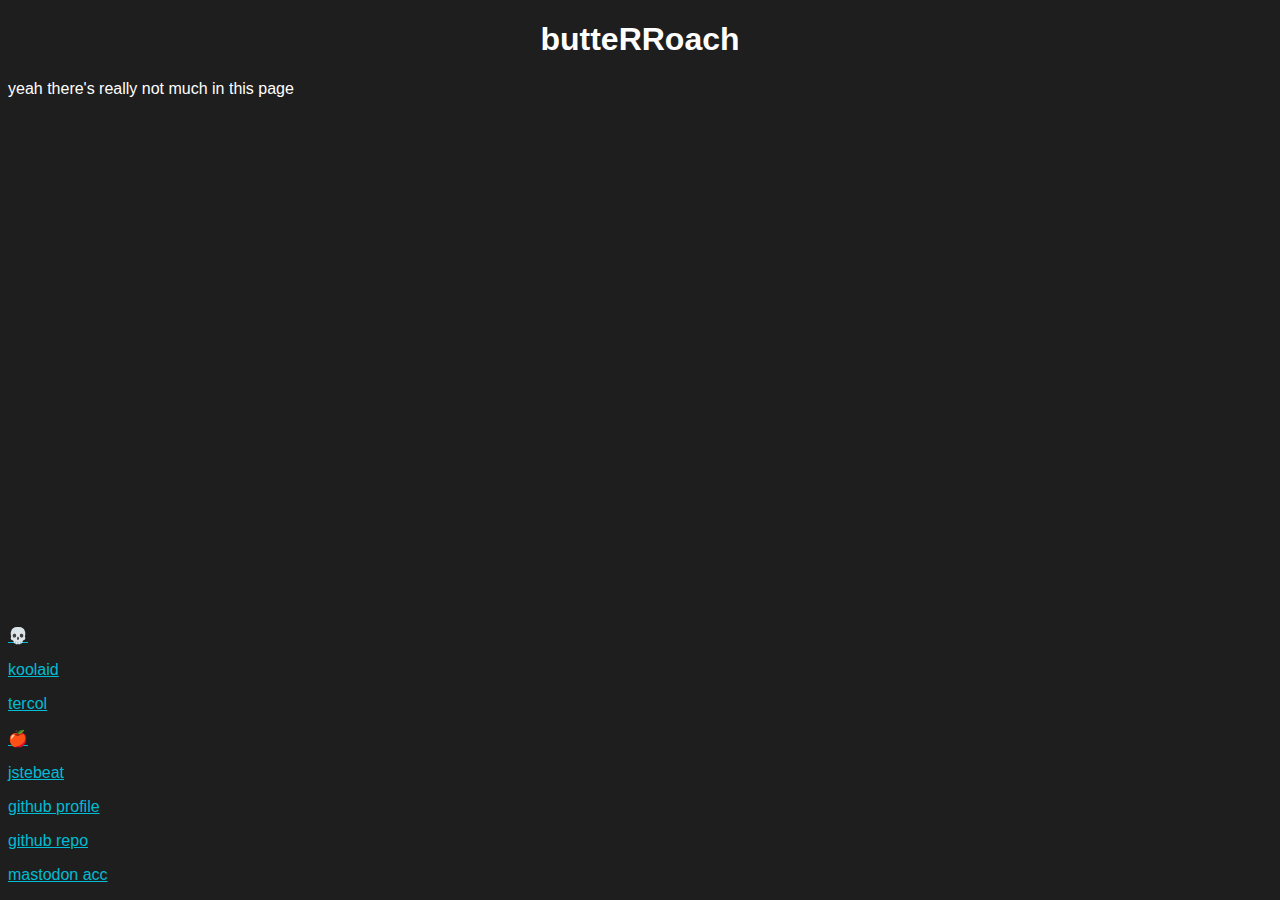
<file: index.html>
<!DOCTYPE html>
<html lang="en">
    <head>
        <meta charset="UTF-8" />
        <meta http-equiv="X-UA-Compatible" content="IE=edge" />
        <meta name="viewport" content="width=device-width, initial-scale=1.0" />
        <title>butteRRoach</title>
        <link href="index_style.css" rel="stylesheet" />
    </head>
    <body>
        <h1>butte<strong>RR</strong>oach</h1>

        <p>yeah there's really not much in this page</p>

        <div id="cont1">
            <p>
                <a href="https://butterroach.github.io/skull">💀</a>
            </p>

            <p>
                <a href="https://butterroach.github.io/very-glowy-website"
                    >koolaid</a
                >
            </p>

            <p>
                <a href="https://butterroach.github.io/tercol">tercol</a>
            </p>

            <p>
                <a href="https://butterroach.github.io/applesecret">🍎</a>
            </p>

            <p>
                <a href="https://butterroach.github.io/jstebeat">jstebeat</a>
            </p>

            <p>
                <a href="https://www.github.com/Butterroach">github profile</a>
            </p>

            <p>
                <a
                    href="https://www.github.com/Butterroach/butterroach.github.io"
                >
                    github repo
                </a>
            </p>

            <p>
                <a rel="me" href="https://mastodon.social/@butterroach"
                    >mastodon acc</a
                >
            </p>
        </div>
    </body>
</html>
</file>
<file: index_style.css>
/* ok tbh this design isn't really good for colorblinds (especially tritanopia and achromatopsia) */
/* i should fix it later  */

body {
  background-color: #1e1e1e; /* haha i stole this color */
  color: white;
  font-family: Arial, Helvetica, sans-serif;
}

h1 {
  text-align: center;
}

a {
  text-align: center;
}

a:link {
  color: #00bcd4;
}

a:visited {
  color: #00da75; /* i stole this color too haha */
}

#cont1 {
  position: absolute;
  bottom: 0;
  left: 15;
}
</file>
